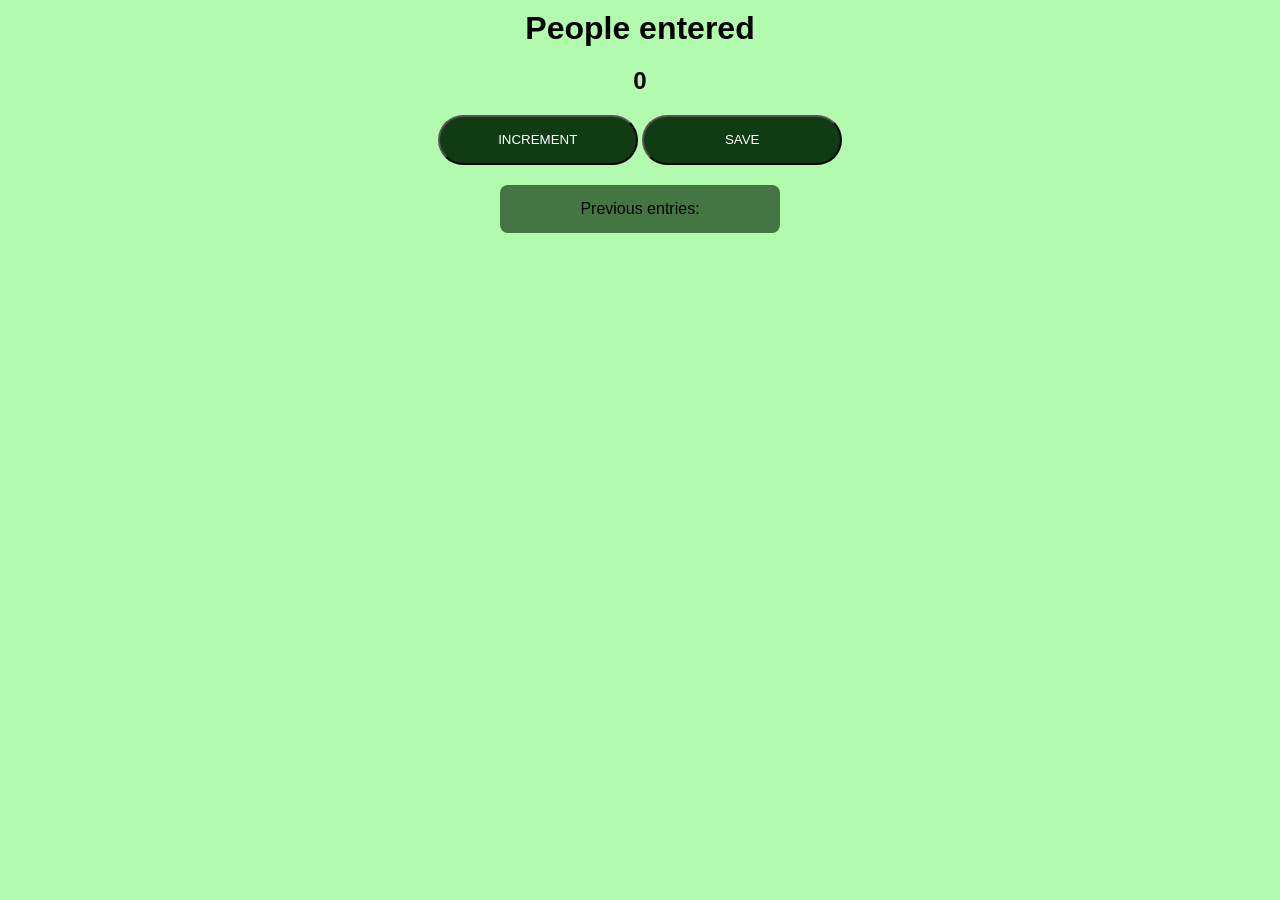
<file: passenger counter/main screen/index.html>
<html>
<head>
    <link rel="stylesheet" href="index.css">
</head>
<body>
    <h1>People entered</h1>
    <h2 id="count">0</h2>

    <button id="increment-btn" onclick="inc()">INCREMENT</button>

    <button id="save-button" onclick="save()">SAVE</button>
    <p id="save-el">Previous entries: </p>
    <script src="index.js"></script>
    
</body>
</html>
</file>
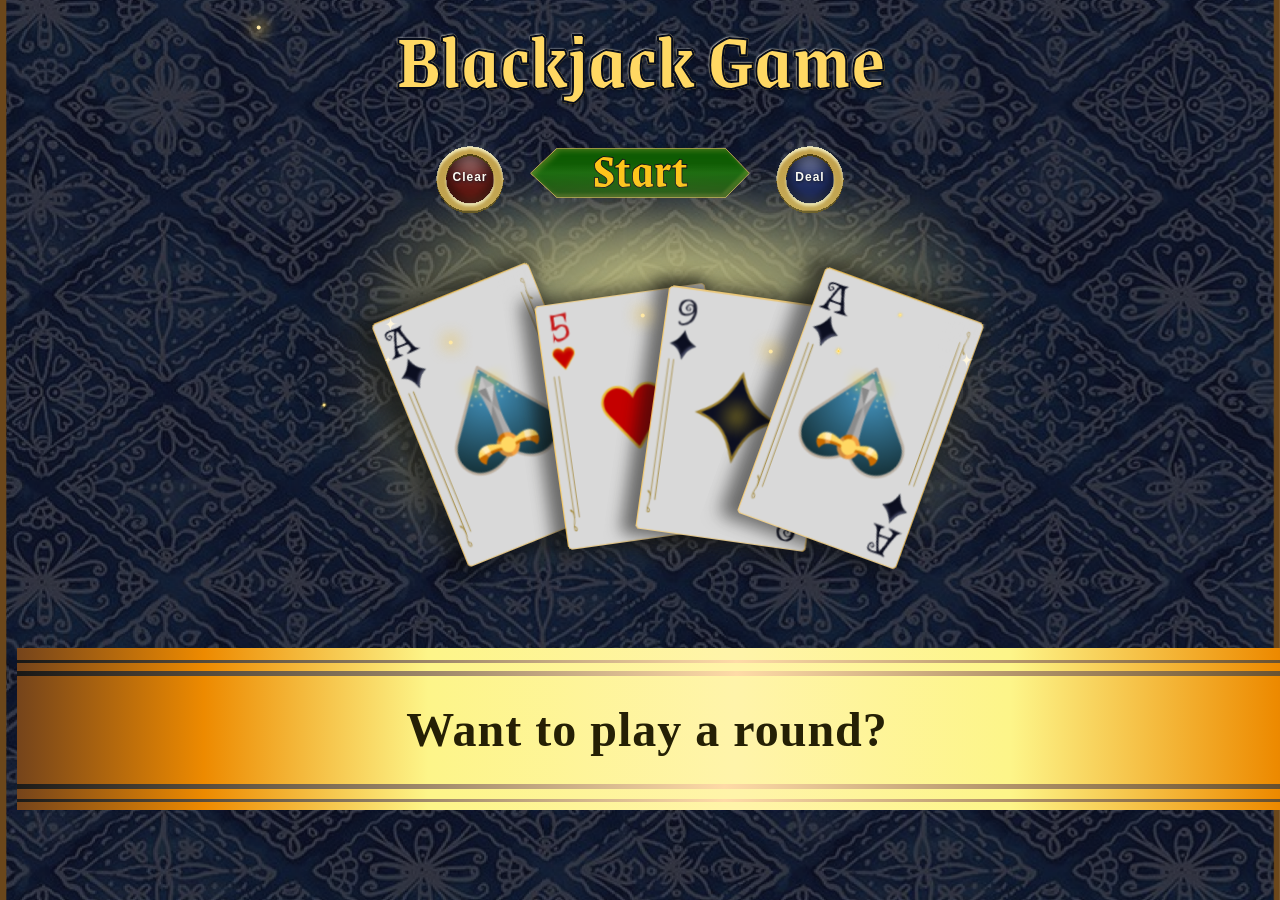
<file: blackjack-game/black.html>
<html>
    <head>
        <link rel="stylesheet" href="black.css">
        <meta name="viewport" content="width=device-width, initial-scale=1.0">
        <link rel="preconnect" href="https://fonts.googleapis.com">
<link rel="preconnect" href="https://fonts.gstatic.com" crossorigin>
<link href="https://fonts.googleapis.com/css2?family=Grenze:wght@400;500;600;700;800&display=swap" rel="stylesheet">
    <title>Blackjack</title>
    </head>
   <body>
    
    <div class="container">

       <h1>Blackjack Game</h1>

          <div class="buttons">
        
            <div class="clear-btn">
              <img src="red.svg" alt="clear">
              <span>Clear</span>
            </div>

           <a href="game.html" class="start-btn">
             <img src="Rectangle 86.svg" alt="Start">
            <span>Start</span>
           </a>

            <div class="deal-btn">
             <img src="blue.svg" alt="deal">
             <span>Deal</span>
            </div>

    </div>

    <div class="cards-c">
      <div class="cards">
       <img src="card1.svg" alt="cards" class="cards card1">
       <img src="card2.svg" alt="cards" class="cards card2">
       <img src="card3.svg" alt="cards" class="cards card3">
       <img src="card4.svg" alt="cards" class="cards card4">
      </div>
    </div>
    <div class="sparkle-container">
       <div class="sparkle">
         <img src="mini.svg" alt=""> 
       </div>

       <div class="sparkle2">
         <img src="mini.svg" alt=""> 
       </div>

       <div class="sparkle3">
         <img src="mini.svg" alt=""> 
       </div>

       <div class="sparkle4">
        <img src="mini.svg" alt=""> 
       </div>
    
       <div class="sparkle5">
        <img src="star.svg" alt=""> 
       </div>

      <div class="sparkle6">
        <img src="star.svg" alt=""> 
      </div>

       <div class="sparkle7">
        <img src="star2.svg" alt=""> 
       </div>

       <div class="sparkle8">
        <img src="star2.svg" alt=""> 
       </div>

       <div class="sparkle9">
        <img src="star.svg" alt=""> 
       </div>

       <div class="sparkle10">
        <img src="star2.svg" alt=""> 
       </div>
    </div> 

    <div class="ribbon">
     <img src="ribbon.svg" alt="Ribbon">
     <p id="message-el">Want to play a round?</p>
    </div>





</div>


        <script src="black.js"></script>
    </body>
</html>
</file>
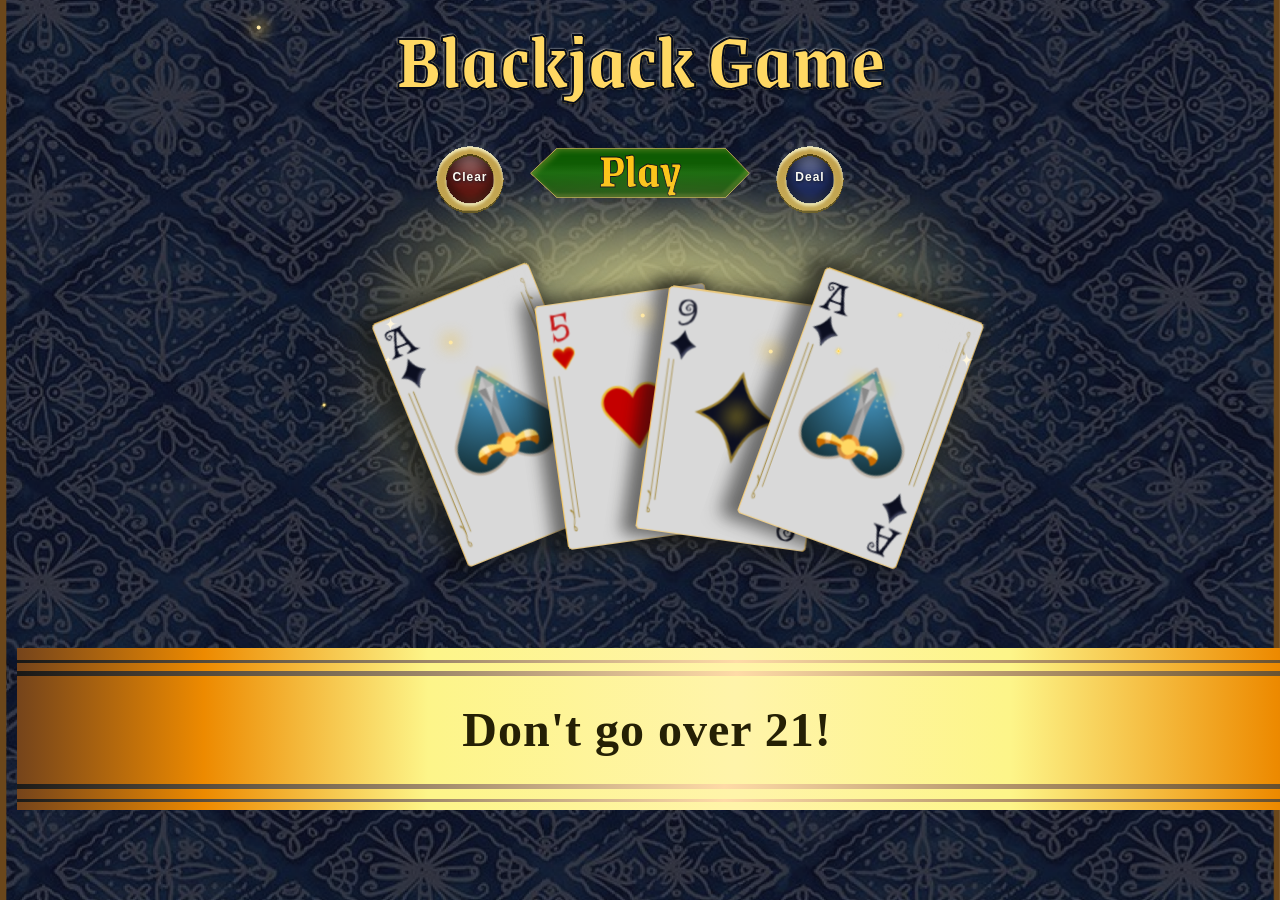
<file: blackjack-game/intro-screen/black.html>
<html>
    <head>
        <link rel="stylesheet" href="black.css">
        <meta name="viewport" content="width=device-width, initial-scale=1.0">
        <link rel="preconnect" href="https://fonts.googleapis.com">
<link rel="preconnect" href="https://fonts.gstatic.com" crossorigin>
<link href="https://fonts.googleapis.com/css2?family=Grenze:wght@400;500;600;700;800&display=swap" rel="stylesheet">
    <title>Blackjack</title>
    </head>
   <body>
    
    <div class="container">

       <h1>Blackjack Game</h1>

          <div class="buttons">
        
            <div class="clear-btn">
              <img src="red.svg" alt="clear">
              <span>Clear</span>
            </div>

           <a href="game.html" class="start-btn">
             <img src="Rectangle 86.svg" alt="Start">
            <span>Play</span>
           </a>

            <div class="deal-btn">
             <img src="blue.svg" alt="deal">
             <span>Deal</span>
            </div>

    </div>

    <div class="cards-c">
      <div class="cards">
       <img src="card1.svg" alt="cards" class="cards card1">
       <img src="card2.svg" alt="cards" class="cards card2">
       <img src="card3.svg" alt="cards" class="cards card3">
       <img src="card4.svg" alt="cards" class="cards card4">
      </div>
    </div>
    <div class="sparkle-container">
       <div class="sparkle">
         <img src="mini.svg" alt=""> 
       </div>

       <div class="sparkle2">
         <img src="mini.svg" alt=""> 
       </div>

       <div class="sparkle3">
         <img src="mini.svg" alt=""> 
       </div>

       <div class="sparkle4">
        <img src="mini.svg" alt=""> 
       </div>
    
       <div class="sparkle5">
        <img src="star.svg" alt=""> 
       </div>

      <div class="sparkle6">
        <img src="star.svg" alt=""> 
      </div>

       <div class="sparkle7">
        <img src="star2.svg" alt=""> 
       </div>

       <div class="sparkle8">
        <img src="star2.svg" alt=""> 
       </div>

       <div class="sparkle9">
        <img src="star.svg" alt=""> 
       </div>

       <div class="sparkle10">
        <img src="star2.svg" alt=""> 
       </div>
    </div> 

    <div class="ribbon">
     <img src="ribbon.svg" alt="Ribbon">
     <p id="message-el">Don't go over 21!</p>
    </div>





</div>


        <script src="black.js"></script>
    </body>
</html>
</file>
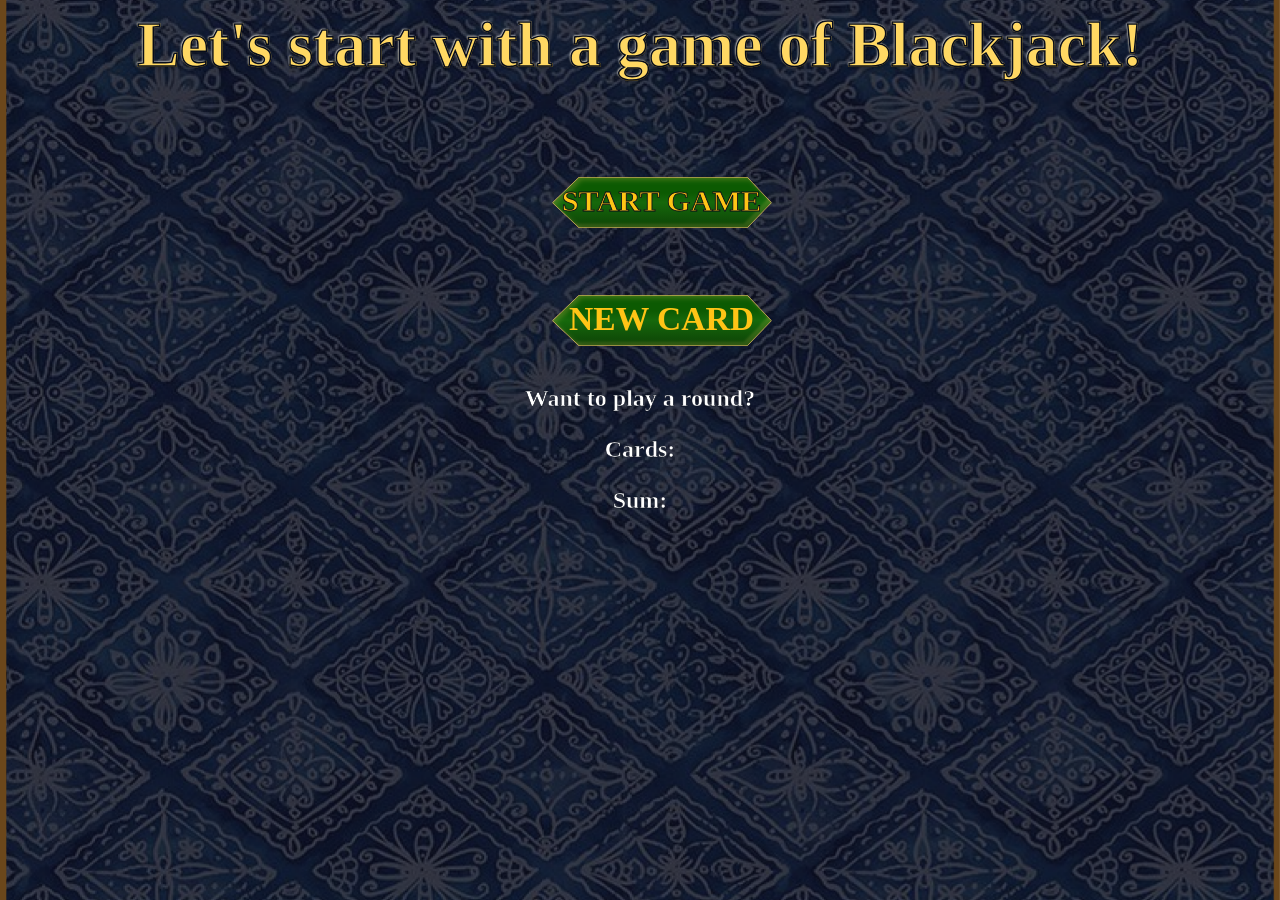
<file: blackjack-game/intro-screen/game.html>
<html>
    <head>
        <link rel="stylesheet" href="game.css">
    </head>

    <body>
        <div class="round">
            <h1>Let's start with a game of Blackjack!</h1>
        </div>
        <button type="button"class="start-button" onclick="startGame()">
             <img src="Rectangle 86.svg" alt="Start">
            <span>START GAME</span>
        </button>
        <button type="button"class="card-button" onclick="newCard()">
             <img src="Rectangle 86.svg" alt="Start">
            <span>NEW CARD</span>
        </button>
        <p id="message-el">Want to play a round?</p>
        <p id="card-el">Cards: <span id="cards-el"></span></p>
        <p> Sum: <span id="sum-el"></span></p>

        <script src="game.js"></script>

        <div class="container">

          <div class="buttons">
        

    </div>

    </body>
</file>
<file: passenger counter/main screen/index.css>
body{
    background-color: rgb(178, 250, 174);
    font-family: Arial, Helvetica, sans-serif;
    font-weight:400;
    text-align: center;
}
h1{
    margin-top: 10px;
    margin-bottom: 10px;
}

button{
    background-color: #0f3c12;
    color:#ffffff;
    justify-content:center;
    width: 200px;
    height: 50px;
    border-radius: 50px;
}
#save-el{
    width: 250px;
    padding: 15px;
    background-color: rgb(68, 118, 68);
    border-radius: 8px;
    margin: 20px auto;
    

}
</file>
<file: blackjack-game/black.css>
*{
    margin:0;
    padding:0;
    box-sizing:border-box;
}

body::before{
    content:"";
    position:fixed;
    top:0;
    left:0;
    width:100%;
    height:100%;

    background-image: url("patt.png");
    background-size: cover;
    background-position: center;
    background-repeat: no-repeat;

    z-index: -1;
    align-items: center;
}

h1 {
    font-family: "Grenze", serif;
    font-size: 5rem;      /* Adjust to match your Figma */
    font-weight: 700;     /* Or 800 if that's what you used */
    background: linear-gradient(
        to bottom, 
         #FFEAAA 0%,
         #FFD863 45%,
         #FFC011 100%
    );
    -webkit-background-clip: text;
    -webkit-text-fill-color: #FFD863;

    text-align: center;
   -webkit-text-stroke: 2px #070C1A;
    text-shadow:
        -1px -1px 2px #FFFEF9,
        0 2px 4px rgba(0,0,0,0.4);
}

.buttons{
    display: flex;
    justify-content: center;
    gap: 20px; /* Adjust spacing as needed */
    margin-top: 15px; /* Adjust spacing from the top */
}

.start-btn{
    position: relative;
    width: 220px;          /* Adjust according to your SVG */
    height: 80px;

    border: none;
    background: transparent;
    padding: 0;
    cursor: pointer;
}

.start-btn img{
    width: 100%;
    height: 100%;
    display: block;
    object-fit: contain;
}

.start-btn span{
    position: absolute;
    top: 50%;
    left: 50%;
    transform: translate(-50%, -55%);

    font-family: "Grenze", serif;
    font-size: 3rem;
    font-weight: 700;

    color: #FFC416;
    -webkit-text-stroke: 0.8px #070C1A;

    pointer-events: none;
}

.start-btn:hover{
    transform: scale(1.07);
    transition: transform 0.2s ease;
}

.start-btn:active{
    transform: scale(0.97);
}

.deal-btn{
    position:relative;          /* Adjust according to your SVG */
    height: 80px;
    width:80px;
    border: none;
    background: transparent;
    padding: 0;
    cursor: pointer;
}

.deal-btn img {
    width: 100%;
    height: 100%;
    display: block;
    object-fit: contain;
}

.deal-btn span{
    position: absolute;
    top: 55%;
    left: 50%;
    transform: translate(-50%, -50%);

    font-family: "Gudea", sans-serif;
    font-size:12px;
    font-weight: 700;
    letter-spacing: 1px;
    text-shadow: #070C1A 1px 1px 3px;

    color: #fffef9;

    pointer-events: none;
}

.deal-btn:hover{
    transform: scale(1.07);
    transition: transform 0.2s ease;
}

.deal-btn:active{
    transform: scale(0.97);
}

.clear-btn{
    position:relative;          /* Adjust according to your SVG */
    height: 80px;
    width:80px;
    border: none;
    background: transparent;
    padding: 0;
    cursor: pointer;
}

.clear-btn img {
    width: 100%;
    height: 100%;
    display: block;
    object-fit: contain;
}

.clear-btn span{
    position: absolute;
    top: 55%;
    left: 50%;
    transform: translate(-50%, -50%);

    font-family: "Gudea", sans-serif;
    font-size:12px;
    font-weight: 700;
    letter-spacing: 1px;
    text-shadow: #070C1A 1px 1px 3px;

    color: #fffef9;

    pointer-events: none;
}

.clear-btn:hover{
    transform: scale(1.07);
    transition: transform 0.2s ease;
}

.clear-btn:active{
    transform: scale(0.97);
}

.cards{
    position:absolute;
    width: 200px;
    height: 200px;
    transform-origin: center;
    margin:0px;
    margin-left:5px;
    margin-right:150px;
}


.cards{
    position: relative;
    width: 500px;
    height: 350px;

    margin: 80px auto;      /* Centers the container horizontally */
}

.cards img{
    position: absolute;
    width: 220px;           /* Increase card size */
    height: auto;           /* Keep aspect ratio */
    left: 50%;
    bottom: 0;
    transform-origin: bottom center;
}

.card1{
    transform: translateX(-200px) rotate(-22deg);
    z-index: 1;
}

.card2{
    transform: translateX(-100px) rotate(-8deg);
    z-index: 2;
}

.card3{
    transform: translateX(-40px) rotate(8deg);
    z-index: 3;
}

.card4{
    transform: translateX(50px) rotate(20deg);
    z-index: 4;
}

.cards::before{
    content: "";

    position: absolute;
    width: 1200px;
    height: 300px;

    left: 55%;
    top: 20%;

    transform: translate(-50%, -50%);

    background: radial-gradient(
        circle,
        #e6e395 0%,
        rgba(129, 129, 76, 0.2) 50%,
        transparent 30%
    );

    filter: blur(30px);

    z-index: 0;
}

.sparkle{
    position: absolute;
    width: clamp(20px, 3vw, 40px);

    top: 35%;
    left: 50%;
    transform: translate(-50%, -50%);

    z-index: 10;
}
.sparkle{
    animation: shine 2.5s ease-in-out infinite;
}

@keyframes shine{

    0%,100%{
        opacity: .6;
        filter: drop-shadow(0 0 2px #FFD863);
        transform: scale(1);
    }

    50%{
        opacity: 1;
        filter: drop-shadow(0 0 12px #FFD863);
        transform: scale(1.08);
    }
}

.sparkle2{
    position: absolute;
    width: clamp(20px, 3vw, 40px);

    top: 3%;
    left: 20%;
    transform: translate(-50%, -50%);

    z-index: 10;
}


.sparkle3{
    position: absolute;
    width: clamp(20px, 3vw, 40px);

    top: 38%;
    left: 35%;
    transform: translate(-50%, -50%);

    z-index: 10;
}

.sparkle4{
    position: absolute;
    width: clamp(20px, 3vw, 40px);

    top: 39%;
    left: 60%;
    transform: translate(-50%, -50%);

    z-index: 10;
}

.sparkle5{
    position: absolute;
    width: clamp(2px, 7vw, 2px);

    top: 35%;
    left: 70%;
    transform: translate(-50%, -50%);

    z-index: 10;
}

.sparkle6{
     position: absolute;
    width: clamp(2px, 7vw, 2px);

    top: 39%;
    left: 65%;
    transform: translate(-50%, -50%);

    z-index: 10;
}

.sparkle5 img{
    width:10px;
    height:auto;
}

.sparkle7{
     position: absolute;
    width: clamp(2px, 7vw, 2px);

    top: 40%;
    left: 75%;
    transform: translate(-50%, -50%);

    z-index: 10;
}

.sparkle8{
     position: absolute;
    width: clamp(2px, 7vw, 2px);

    top: 36%;
    left: 30%;
    transform: translate(-50%, -50%);

    z-index: 10;
}

.sparkle6 img{
    width:15px;
    height:auto;
}

.sparkle7 img{
     width:15px;
    height:auto;
}

.sparkle8 img{
    width:15px;
    height: auto;
}

.sparkle9{
     position: absolute;
    width: clamp(2px, 7vw, 2px);

    top: 45%;
    left: 25%;
    transform: translate(-50%, -50%);

    z-index: 10;
}
.sparkle9 img{
    width:10px;
    height:auto;
}
.sparkle10{
     position: absolute;
    width: clamp(2px, 7vw, 2px);

    top: 40%;
    left: 30%;
    transform: translate(-50%, -50%);

    z-index: 10;
}
.sparkle10 img{
    width:10px;
    height:auto;
}
.sparkle2{
    animation: shine 2.5s ease-in-out infinite;
}

@keyframes shine{

    0%,100%{
        opacity: .6;
        filter: drop-shadow(0 0 2px #FFD863);
        transform: scale(1);
    }

    50%{
        opacity: 1;
        filter: drop-shadow(0 0 12px #FFD863);
        transform: scale(1.08);
    }
}

.sparkle3{
    animation: shine 2.5s ease-in-out infinite;
}

@keyframes shine{

    0%,100%{
        opacity: .6;
        filter: drop-shadow(0 0 2px #FFD863);
        transform: scale(1);
    }

    50%{
        opacity: 1;
        filter: drop-shadow(0 0 12px #FFD863);
        transform: scale(1.08);
    }
}

.sparkle4{
    animation: shine 2.5s ease-in-out infinite;
}

@keyframes shine{

    0%,100%{
        opacity: .6;
        filter: drop-shadow(0 0 2px #FFD863);
        transform: scale(1);
    }

    50%{
        opacity: 1;
        filter: drop-shadow(0 0 12px #FFD863);
        transform: scale(1.08);
    }
}

.sparkle5{
    animation: shine 2.5s ease-in-out infinite;
}

@keyframes shine{

    0%,100%{
        opacity: .6;
        filter: drop-shadow(0 0 2px #FFD863);
        transform: scale(1);
    }

    50%{
        opacity: 1;
        filter: drop-shadow(0 0 12px #FFD863);
        transform: scale(1.08);
    }
}

.sparkle6{
    animation: shine 2.5s ease-in-out infinite;
}

@keyframes shine{

    0%,100%{
        opacity: .6;
        filter: drop-shadow(0 0 2px #FFD863);
        transform: scale(1);
    }

    50%{
        opacity: 1;
        filter: drop-shadow(0 0 12px #FFD863);
        transform: scale(1.08);
    }
}

.sparkle7{
    animation: shine 2.5s ease-in-out infinite;
}

@keyframes shine{

    0%,100%{
        opacity: .6;
        filter: drop-shadow(0 0 2px #FFD863);
        transform: scale(1);
    }

    50%{
        opacity: 1;
        filter: drop-shadow(0 0 12px #FFD863);
        transform: scale(1.08);
    }
}

.sparkle8{
    animation: shine 2.5s ease-in-out infinite;
}

@keyframes shine{

    0%,100%{
        opacity: .6;
        filter: drop-shadow(0 0 2px #FFD863);
        transform: scale(1);
    }

    50%{
        opacity: 1;
        filter: drop-shadow(0 0 12px #FFD863);
        transform: scale(1.08);
    }
}

.sparkle9{
    animation: shine 2.5s ease-in-out infinite;
}

@keyframes shine{

    0%,100%{
        opacity: .6;
        filter: drop-shadow(0 0 2px #FFD863);
        transform: scale(1);
    }

    50%{
        opacity: 1;
        filter: drop-shadow(0 0 19px #ffe28d);
        transform: scale(1.08);
    }
}
.ribbon{
     position: absolute;

    width: 350px;      /* Adjust as needed */
    height: auto;

    left: 15%;
    bottom: 90px;

    transform: translateX(-50%);

    z-index: 12;  
}
.ribbon p{
    position: absolute;
    top: 50%;
    left: 180%;
    display: block;
    align-items: center;
    transform: translate(-50%, -50%);

    font-family: Gudea, "sans-serif";
    font-size: 3rem;
    white-space: nowrap;
    font-weight: 700;
    letter-spacing: 1px;

    color: #252005;

    pointer-events: none;
}
</file>
<file: blackjack-game/intro-screen/black.css>
*{
    margin:0;
    padding:0;
    box-sizing:border-box;
}

body::before{
    content:"";
    position:fixed;
    top:0;
    left:0;
    width:100%;
    height:100%;

    background-image: url("patt.png");
    background-size: cover;
    background-position: center;
    background-repeat: no-repeat;

    z-index: -1;
    align-items: center;
}

h1 {
    font-family: "Grenze", serif;
    font-size: 5rem;      /* Adjust to match your Figma */
    font-weight: 700;     /* Or 800 if that's what you used */
    background: linear-gradient(
        to bottom, 
         #FFEAAA 0%,
         #FFD863 45%,
         #FFC011 100%
    );
    -webkit-background-clip: text;
    -webkit-text-fill-color: #FFD863;

    text-align: center;
   -webkit-text-stroke: 2px #070C1A;
    text-shadow:
        -1px -1px 2px #FFFEF9,
        0 2px 4px rgba(0,0,0,0.4);
}

.buttons{
    display: flex;
    justify-content: center;
    gap: 20px; /* Adjust spacing as needed */
    margin-top: 15px; /* Adjust spacing from the top */
}

.start-btn{
    position: relative;
    width: 220px;          /* Adjust according to your SVG */
    height: 80px;

    border: none;
    background: transparent;
    padding: 0;
    cursor: pointer;
}

.start-btn img{
    width: 100%;
    height: 100%;
    display: block;
    object-fit: contain;
}

.start-btn span{
    position: absolute;
    top: 50%;
    left: 50%;
    transform: translate(-50%, -55%);

    font-family: "Grenze", serif;
    font-size: 3rem;
    font-weight: 700;

    color: #FFC416;
    -webkit-text-stroke: 0.8px #070C1A;

    pointer-events: none;
}

.start-btn:hover{
    transform: scale(1.07);
    transition: transform 0.2s ease;
}

.start-btn:active{
    transform: scale(0.97);
}

.deal-btn{
    position:relative;          /* Adjust according to your SVG */
    height: 80px;
    width:80px;
    border: none;
    background: transparent;
    padding: 0;
    cursor: pointer;
}

.deal-btn img {
    width: 100%;
    height: 100%;
    display: block;
    object-fit: contain;
}

.deal-btn span{
    position: absolute;
    top: 55%;
    left: 50%;
    transform: translate(-50%, -50%);

    font-family: "Gudea", sans-serif;
    font-size:12px;
    font-weight: 700;
    letter-spacing: 1px;
    text-shadow: #070C1A 1px 1px 3px;

    color: #fffef9;

    pointer-events: none;
}

.deal-btn:hover{
    transform: scale(1.07);
    transition: transform 0.2s ease;
}

.deal-btn:active{
    transform: scale(0.97);
}

.clear-btn{
    position:relative;          /* Adjust according to your SVG */
    height: 80px;
    width:80px;
    border: none;
    background: transparent;
    padding: 0;
    cursor: pointer;
}

.clear-btn img {
    width: 100%;
    height: 100%;
    display: block;
    object-fit: contain;
}

.clear-btn span{
    position: absolute;
    top: 55%;
    left: 50%;
    transform: translate(-50%, -50%);

    font-family: "Gudea", sans-serif;
    font-size:12px;
    font-weight: 700;
    letter-spacing: 1px;
    text-shadow: #070C1A 1px 1px 3px;

    color: #fffef9;

    pointer-events: none;
}

.clear-btn:hover{
    transform: scale(1.07);
    transition: transform 0.2s ease;
}

.clear-btn:active{
    transform: scale(0.97);
}

.cards{
    position:absolute;
    width: 200px;
    height: 200px;
    transform-origin: center;
    margin:0px;
    margin-left:5px;
    margin-right:150px;
}


.cards{
    position: relative;
    width: 500px;
    height: 350px;

    margin: 80px auto;      /* Centers the container horizontally */
}

.cards img{
    position: absolute;
    width: 220px;           /* Increase card size */
    height: auto;           /* Keep aspect ratio */
    left: 50%;
    bottom: 0;
    transform-origin: bottom center;
}

.card1{
    transform: translateX(-200px) rotate(-22deg);
    z-index: 1;
}

.card2{
    transform: translateX(-100px) rotate(-8deg);
    z-index: 2;
}

.card3{
    transform: translateX(-40px) rotate(8deg);
    z-index: 3;
}

.card4{
    transform: translateX(50px) rotate(20deg);
    z-index: 4;
}

.cards::before{
    content: "";

    position: absolute;
    width: 1200px;
    height: 300px;

    left: 55%;
    top: 20%;

    transform: translate(-50%, -50%);

    background: radial-gradient(
        circle,
        #e6e395 0%,
        rgba(129, 129, 76, 0.2) 50%,
        transparent 30%
    );

    filter: blur(30px);

    z-index: 0;
}

.sparkle{
    position: absolute;
    width: clamp(20px, 3vw, 40px);

    top: 35%;
    left: 50%;
    transform: translate(-50%, -50%);

    z-index: 10;
}
.sparkle{
    animation: shine 2.5s ease-in-out infinite;
}

@keyframes shine{

    0%,100%{
        opacity: .6;
        filter: drop-shadow(0 0 2px #FFD863);
        transform: scale(1);
    }

    50%{
        opacity: 1;
        filter: drop-shadow(0 0 12px #FFD863);
        transform: scale(1.08);
    }
}

.sparkle2{
    position: absolute;
    width: clamp(20px, 3vw, 40px);

    top: 3%;
    left: 20%;
    transform: translate(-50%, -50%);

    z-index: 10;
}


.sparkle3{
    position: absolute;
    width: clamp(20px, 3vw, 40px);

    top: 38%;
    left: 35%;
    transform: translate(-50%, -50%);

    z-index: 10;
}

.sparkle4{
    position: absolute;
    width: clamp(20px, 3vw, 40px);

    top: 39%;
    left: 60%;
    transform: translate(-50%, -50%);

    z-index: 10;
}

.sparkle5{
    position: absolute;
    width: clamp(2px, 7vw, 2px);

    top: 35%;
    left: 70%;
    transform: translate(-50%, -50%);

    z-index: 10;
}

.sparkle6{
     position: absolute;
    width: clamp(2px, 7vw, 2px);

    top: 39%;
    left: 65%;
    transform: translate(-50%, -50%);

    z-index: 10;
}

.sparkle5 img{
    width:10px;
    height:auto;
}

.sparkle7{
     position: absolute;
    width: clamp(2px, 7vw, 2px);

    top: 40%;
    left: 75%;
    transform: translate(-50%, -50%);

    z-index: 10;
}

.sparkle8{
     position: absolute;
    width: clamp(2px, 7vw, 2px);

    top: 36%;
    left: 30%;
    transform: translate(-50%, -50%);

    z-index: 10;
}

.sparkle6 img{
    width:15px;
    height:auto;
}

.sparkle7 img{
     width:15px;
    height:auto;
}

.sparkle8 img{
    width:15px;
    height: auto;
}

.sparkle9{
     position: absolute;
    width: clamp(2px, 7vw, 2px);

    top: 45%;
    left: 25%;
    transform: translate(-50%, -50%);

    z-index: 10;
}
.sparkle9 img{
    width:10px;
    height:auto;
}
.sparkle10{
     position: absolute;
    width: clamp(2px, 7vw, 2px);

    top: 40%;
    left: 30%;
    transform: translate(-50%, -50%);

    z-index: 10;
}
.sparkle10 img{
    width:10px;
    height:auto;
}
.sparkle2{
    animation: shine 2.5s ease-in-out infinite;
}

@keyframes shine{

    0%,100%{
        opacity: .6;
        filter: drop-shadow(0 0 2px #FFD863);
        transform: scale(1);
    }

    50%{
        opacity: 1;
        filter: drop-shadow(0 0 12px #FFD863);
        transform: scale(1.08);
    }
}

.sparkle3{
    animation: shine 2.5s ease-in-out infinite;
}

@keyframes shine{

    0%,100%{
        opacity: .6;
        filter: drop-shadow(0 0 2px #FFD863);
        transform: scale(1);
    }

    50%{
        opacity: 1;
        filter: drop-shadow(0 0 12px #FFD863);
        transform: scale(1.08);
    }
}

.sparkle4{
    animation: shine 2.5s ease-in-out infinite;
}

@keyframes shine{

    0%,100%{
        opacity: .6;
        filter: drop-shadow(0 0 2px #FFD863);
        transform: scale(1);
    }

    50%{
        opacity: 1;
        filter: drop-shadow(0 0 12px #FFD863);
        transform: scale(1.08);
    }
}

.sparkle5{
    animation: shine 2.5s ease-in-out infinite;
}

@keyframes shine{

    0%,100%{
        opacity: .6;
        filter: drop-shadow(0 0 2px #FFD863);
        transform: scale(1);
    }

    50%{
        opacity: 1;
        filter: drop-shadow(0 0 12px #FFD863);
        transform: scale(1.08);
    }
}

.sparkle6{
    animation: shine 2.5s ease-in-out infinite;
}

@keyframes shine{

    0%,100%{
        opacity: .6;
        filter: drop-shadow(0 0 2px #FFD863);
        transform: scale(1);
    }

    50%{
        opacity: 1;
        filter: drop-shadow(0 0 12px #FFD863);
        transform: scale(1.08);
    }
}

.sparkle7{
    animation: shine 2.5s ease-in-out infinite;
}

@keyframes shine{

    0%,100%{
        opacity: .6;
        filter: drop-shadow(0 0 2px #FFD863);
        transform: scale(1);
    }

    50%{
        opacity: 1;
        filter: drop-shadow(0 0 12px #FFD863);
        transform: scale(1.08);
    }
}

.sparkle8{
    animation: shine 2.5s ease-in-out infinite;
}

@keyframes shine{

    0%,100%{
        opacity: .6;
        filter: drop-shadow(0 0 2px #FFD863);
        transform: scale(1);
    }

    50%{
        opacity: 1;
        filter: drop-shadow(0 0 12px #FFD863);
        transform: scale(1.08);
    }
}

.sparkle9{
    animation: shine 2.5s ease-in-out infinite;
}

@keyframes shine{

    0%,100%{
        opacity: .6;
        filter: drop-shadow(0 0 2px #FFD863);
        transform: scale(1);
    }

    50%{
        opacity: 1;
        filter: drop-shadow(0 0 19px #ffe28d);
        transform: scale(1.08);
    }
}
.ribbon{
     position: absolute;

    width: 350px;      /* Adjust as needed */
    height: auto;

    left: 15%;
    bottom: 90px;

    transform: translateX(-50%);

    z-index: 12;  
}
.ribbon p{
    position: absolute;
    top: 50%;
    left: 180%;
    display: block;
    align-items: center;
    transform: translate(-50%, -50%);

    font-family: Gudea, "sans-serif";
    font-size: 3rem;
    white-space: nowrap;
    font-weight: 700;
    letter-spacing: 1px;

    color: #252005;

    pointer-events: none;
}
</file>
<file: blackjack-game/intro-screen/game.css>
body::before{
    content:"";
    position:fixed;
    top:0;
    left:0;
    width:100%;
    height:100%;

    background-image: url("patt.png");
    background-size: cover;
    background-position: center;
    background-repeat: no-repeat;

    z-index: -1;
    align-items: center;
}

h1 {
    font-family: "Grenze", serif;
    font-size: 4rem;      /* Adjust to match your Figma */
    font-weight: 700;     /* Or 800 if that's what you used */
    background: linear-gradient(
        to bottom, 
         #FFEAAA 0%,
         #FFD863 45%,
         #FFC011 100%
    );
    -webkit-background-clip: text;
    -webkit-text-fill-color: #FFD863;

    text-align: center;
   -webkit-text-stroke: 1.5px #070C1A;
    text-shadow:
        -1px -1px 2px #FFFEF9,
        0 2px 4px rgba(0,0,0,0.4);
}

.buttons{
    display: flex;
    justify-content: center;
    gap: 20px; /* Adjust spacing as needed */
    margin-top: 15px; /* Adjust spacing from the top */
}

.start-button{
    position: relative;
    width: 220px;          /* Adjust according to your SVG */
    height: 80px;

    border: none;
    background: transparent;
    padding: 0;
    cursor: pointer;
    margin-left: 43%;
    margin-top: 3%;
}

.start-button img{
    width: 100%;
    height: 100%;
    display: block;
    object-fit: contain;
}

.start-button span{
    position: absolute;
    top: 50%;
    left: 50%;
    transform: translate(-50%, -55%);

    font-family: "Grenze", serif;
    font-size: 3rem;
    font-weight: 700;

    color: #FFC416;
    -webkit-text-stroke: 0.8px #070C1A;

    pointer-events: none;
}

.start-button:hover{
    transform: scale(1.07);
    transition: transform 0.2s ease;
}

.start-button:active{
    transform: scale(0.97);
}

.start-button{
    position: relative;
    width: 220px;          /* Adjust according to your SVG */
    height: 80px;

    border: none;
    background: transparent;
    padding: 0;
    cursor: pointer;
    margin-left: 43%;
    margin-top: 3%;
}

.start-button img{
    width: 100%;
    height: 100%;
    display: block;
    object-fit: contain;
}

.start-button span{
    position: absolute;
    top: 50%;
    left: 50%;
    transform: translate(-50%, -55%);

    font-family: "Grenze", serif;
    font-size: 1.9rem;
    white-space: nowrap;
    font-weight: 700;

    color: #FFC416;


    pointer-events: none;
}

.start-button:hover{
    transform: scale(1.07);
    transition: transform 0.2s ease;
}

.start-button:active{
    transform: scale(0.97);
}

.card-button{
    position: relative;
    width: 220px;          /* Adjust according to your SVG */
    height: 80px;

    border: none;
    background: transparent;
    padding: 0;
    cursor: pointer;
    margin-left: 43%;
    margin-top: 3%;
}

.card-button img{
    width: 100%;
    height: 100%;
    display: block;
    object-fit: contain;
}

.card-button span{
    position: absolute;
    top: 50%;
    left: 50%;
    transform: translate(-50%, -55%);

    font-family: "Grenze", serif;
    font-size: 2.1rem;
    font-weight: 700;
    white-space: nowrap;
    color: #FFC416;
    
    pointer-events: none;
}

.card-button:hover{
    transform: scale(1.07);
    transition: transform 0.2s ease;
}

.card-button:active{
    transform: scale(0.97);
}

p{
    font-family: "Grenze", serif;
    font-size: 1.5rem;
    font-weight: 700;
    text-align: center;
    color: #ffffff;
    -webkit-text-stroke: 0.5px #070C1A;
}
</file>
